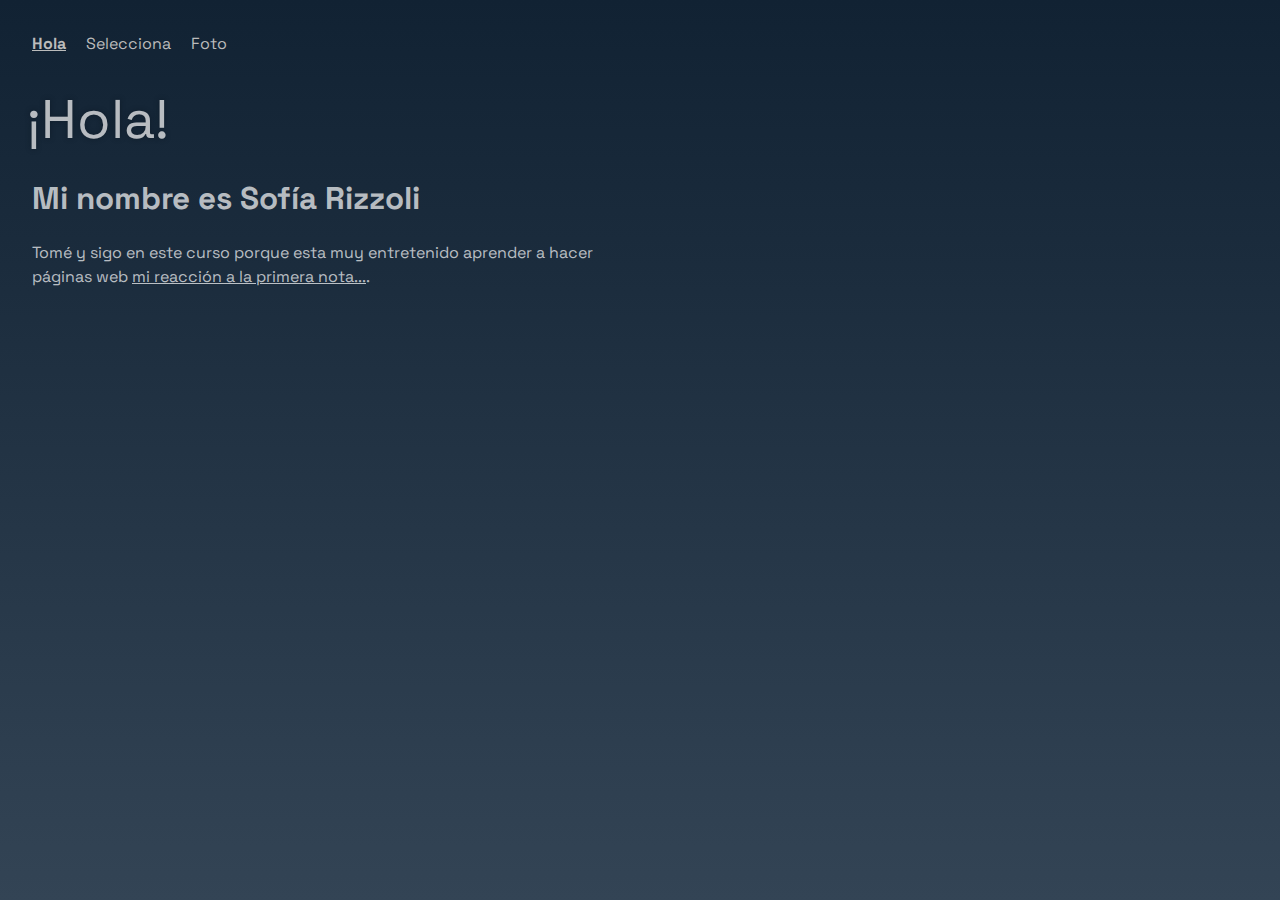
<file: index.html>
<!DOCTYPE html>
<html lang="es">
    <head>
        <meta charset="utf-8" />
        <title>👴🏻👴🏼👴🏽👴🏾👴🏿 jQuery</title>
        <link rel="stylesheet" href="style.css" />
    </head>
    <body>
        <main>
            <p>
                <a href="index.html" class="activo">Hola</a>
                <a href="page-1.html">Selecciona</a>
                <a href="page-2.html">Foto</a>
            </p>
            <h1></h1>
            <h2></h2>
            <p id="aqui"></p>
            <p id="alla" class="escondido"></p>
        </main>
        <script src="https://ajax.googleapis.com/ajax/libs/jquery/3.7.1/jquery.min.js"></script>
        <script>
            var texto = {
                saludo: ["¡Hola!", "¡Holaaaaaa!", "mas cosas", "las", "que"],
                nombre: "Mi nombre es Sofía Rizzoli",
                motivo: "Tomé y sigo en este curso porque esta muy entretenido aprender a hacer páginas web <span>mi reacción a la primera nota...</span>.",
                etc: "Ya revisé mi primera nota y la verdad es que me fue super bien, pero no entendi porque no tenia el punto base de la clase 02 si hice el ejercicio correctamente.",
            };
            var aleatorio = Math.floor(Math.random() * texto.saludo.length); // dame la extension o el largo de ese arreglo
            
            console.log(aleatorio);
            $("h1").html(texto.saludo[aleatorio]);
            $("h2").html(texto.nombre);
            $("#aqui").html(texto.motivo);
            $("#alla").html(texto.etc);
            function cualquiera() {
                $("#alla").toggleClass("escondido");
            }
            $("span").click(cualquiera); //cambiar click por hover para cuando pase por arriba activar//
        </script>
    </body>
</html>
</file>
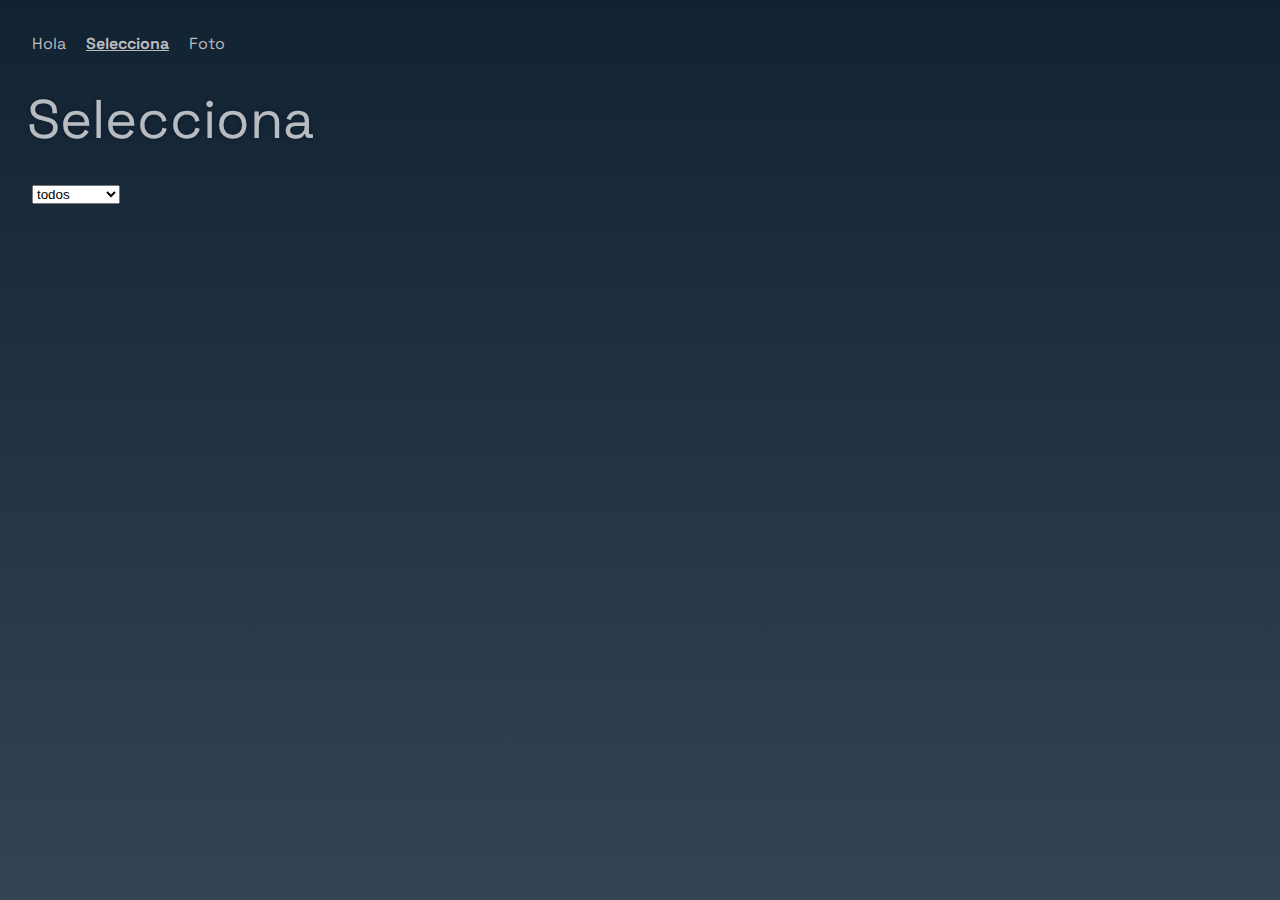
<file: page-1.html>
<!DOCTYPE html>
<html lang="es">
    <head>
        <meta charset="utf-8" />
        <title>👴🏻👴🏼👴🏽👴🏾👴🏿 jQuery</title>
        <link rel="stylesheet" href="style.css" />
    </head>
    <body>
        <main>
            <p>
                <a href="index.html">Hola</a>
                <a href="page-1.html" class="activo">Selecciona</a>
                <a href="page-2.html">Foto</a>
            </p>
            <h1>Selecciona</h1>

            <select>
                <option>todos</option>
                <option>acuario</option>
                <option>aries</option>
                <option>sagitario</option>
                <option>cancer</option>
                <option>libra</option>
                <option>capricornio</option>
                <option>tauro</option>
                <option>escorpio</option>
                <option>geminis</option>
                <option>leo</option>
                <option>piscis</option>
                <option>virgo</option>
            </select>

            <aside></aside>

        </main>
        <script src="https://ajax.googleapis.com/ajax/libs/jquery/3.7.1/jquery.min.js"></script>

        <script>
        $.getJSON( "https://raw.githubusercontent.com/profesorfaco/dno096-2024/main/clase-05/datos.json", function( data) {  
            console.log(data); 
            //muestrame en la consola la data

            data.forEach(function(d){ 
            //data apela a data que en el fondo es el link
                $("aside").append ("<div class='"+d.signo+"'><img src='"+d.foto+"'><p>"+d.nombre+"</p></div>");
        })
    });
        </script> 

        <script>
            $("select").change(function () {
                valor = $("select").val();
             if (valor == "aries") {
                    $(".aries").show();
                    $(".tauro").hide();
                    $(".geminis").hide();
                    $(".cancer").hide();
                    $(".leo").hide();
                    $(".virgo").hide();
                    $(".libra").hide();
                    $(".escorpio").hide();
                    $(".sagitario").hide();
                    $(".capricornio").hide();
                    $(".acuario").hide();
                    $(".piscis").hide();
                } 
            else if (valor == "tauro") {
                    $(".aries").hide();
                    $(".tauro").show();
                    $(".geminis").hide();
                    $(".cancer").hide();
                    $(".leo").hide();
                    $(".virgo").hide();
                    $(".libra").hide();
                    $(".escorpio").hide();
                    $(".sagitario").hide();
                    $(".capricornio").hide();
                    $(".acuario").hide();
                    $(".piscis").hide();
                } 
             else if (valor == "geminis") {
                    $(".aries").hide();
                    $(".tauro").hide();
                    $(".geminis").show();
                    $(".cancer").hide();
                    $(".leo").hide();
                    $(".virgo").hide();
                    $(".libra").hide();
                    $(".escorpio").hide();
                    $(".sagitario").hide();
                    $(".capricornio").hide();
                    $(".acuario").hide();
                    $(".piscis").hide();
                }
            else if (valor == "cancer") {
                    $(".aries").hide();
                    $(".tauro").hide();
                    $(".geminis").hide();
                    $(".cancer").show();
                    $(".leo").hide();
                    $(".virgo").hide();
                    $(".libra").hide();
                    $(".escorpio").hide();
                    $(".sagitario").hide();
                    $(".capricornio").hide();
                    $(".acuario").hide();
                    $(".piscis").hide();
            } 
            else if (valor == "leo") {
                    $(".aries").hide();
                    $(".tauro").hide();
                    $(".geminis").hide();
                    $(".cancer").hide();
                    $(".leo").show();
                    $(".virgo").hide();
                    $(".libra").hide();
                    $(".escorpio").hide();
                    $(".sagitario").hide();
                    $(".capricornio").hide();
                    $(".acuario").hide();
                    $(".piscis").hide();
            }   
             else if (valor == "virgo") {
                    $(".aries").hide();
                    $(".tauro").hide();
                    $(".geminis").hide();
                    $(".cancer").hide();
                    $(".leo").hide();
                    $(".virgo").show();
                    $(".libra").hide();
                    $(".escorpio").hide();
                    $(".sagitario").hide();
                    $(".capricornio").hide();
                    $(".acuario").hide();
                    $(".piscis").hide();
            }  
            else if (valor == "libra") {
                    $(".aries").hide();
                    $(".tauro").hide();
                    $(".geminis").hide();
                    $(".cancer").hide();
                    $(".leo").hide();
                    $(".virgo").hide();
                    $(".libra").show();
                    $(".escorpio").hide();
                    $(".sagitario").hide();
                    $(".capricornio").hide();
                    $(".acuario").hide();
                    $(".piscis").hide();
            }  
             else if (valor == "escorpio") {
                    $(".aries").hide();
                    $(".tauro").hide();
                    $(".geminis").hide();
                    $(".cancer").hide();
                    $(".leo").hide();
                    $(".virgo").hide();
                    $(".libra").hide();
                    $(".escorpio").show();
                    $(".sagitario").hide();
                    $(".capricornio").hide();
                    $(".acuario").hide();
                    $(".piscis").hide();
            }  
             else if (valor == "sagitario") {
                    $(".aries").hide();
                    $(".tauro").hide();
                    $(".geminis").hide();
                    $(".cancer").hide();
                    $(".leo").hide();
                    $(".virgo").hide();
                    $(".libra").hide();
                    $(".escorpio").hide();
                    $(".sagitario").show();
                    $(".capricornio").hide();
                    $(".acuario").hide();
                    $(".piscis").hide();
            } 
            else if (valor == "capricornio") {
                    $(".aries").hide();
                    $(".tauro").hide();
                    $(".geminis").hide();
                    $(".cancer").hide();
                    $(".leo").hide();
                    $(".virgo").hide();
                    $(".libra").hide();
                    $(".escorpio").hide();
                    $(".sagitario").hide();
                    $(".capricornio").show();
                    $(".acuario").hide();
                    $(".piscis").hide();
            }  
            else if (valor == "acuario") {
                    $(".aries").hide();
                    $(".tauro").hide();
                    $(".geminis").hide();
                    $(".cancer").hide();
                    $(".leo").hide();
                    $(".virgo").hide();
                    $(".libra").hide();
                    $(".escorpio").hide();
                    $(".sagitario").hide();
                    $(".capricornio").hide();
                    $(".acuario").show();
                    $(".piscis").hide();
            } 
             else if (valor == "piscis") {
                    $(".aries").hide();
                    $(".tauro").hide();
                    $(".geminis").hide();
                    $(".cancer").hide();
                    $(".leo").hide();
                    $(".virgo").hide();
                    $(".libra").hide();
                    $(".escorpio").hide();
                    $(".sagitario").hide();
                    $(".capricornio").hide();
                    $(".acuario").hide();
                    $(".piscis").show();
            } 
             else {
                    $(".aries").show();
                    $(".tauro").show();
                    $(".geminis").show();
                    $(".cancer").show();
                    $(".leo").show();
                    $(".virgo").show();
                    $(".libra").show();
                    $(".escorpio").show();
                    $(".sagitario").show();
                    $(".capricornio").show();
                    $(".acuario").show();
                    $(".piscis").show();

                } 

        });         
        </script>
    </body>
</html>
</file>
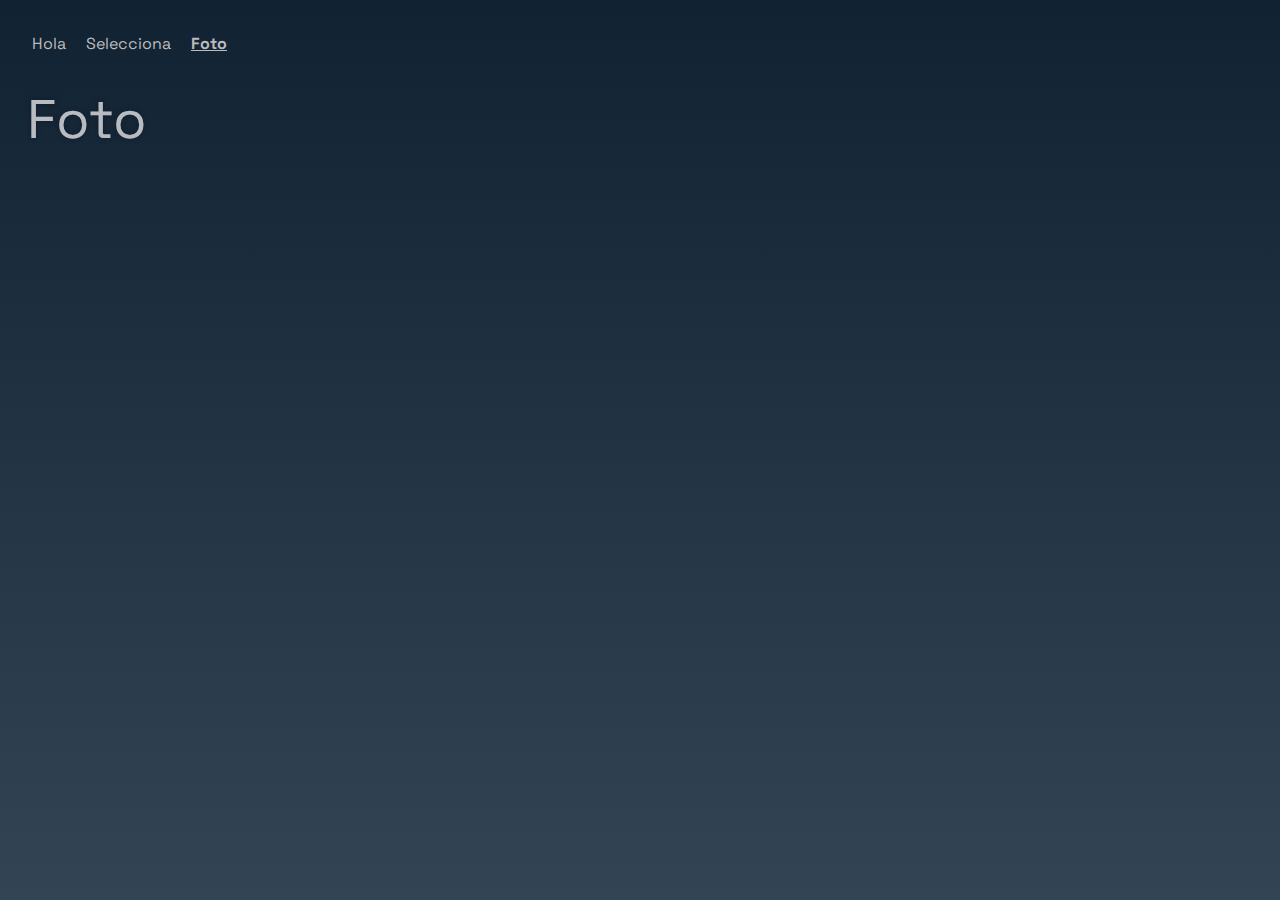
<file: page-2.html>
<!DOCTYPE html>
<html lang="es">
    <head>
        <meta charset="utf-8" />
        <title>👴🏻👴🏼👴🏽👴🏾👴🏿 jQuery</title>
        <link rel="stylesheet" href="style.css" />
        <style>
            img{
                width: min(80%,400px); 
                border:2px solid white;
            }
            p:last-child{
                margin-bottom:5rem;
            }
        </style>
    </head>
    <body>
        <main>
            <p>
                <a href="index.html">Hola</a>
                <a href="page-1.html">Selecciona</a>
                <a href="page-2.html" class="activo">Foto</a>
            </p>
            <h1>Foto</h1>
        </main>
        <script src="https://ajax.googleapis.com/ajax/libs/jquery/3.7.1/jquery.min.js"></script>
        <script>
            //Generen su propia API Key en https://api.nasa.gov/
            $.getJSON( "https://api.nasa.gov/planetary/apod?api_key=IMkb6czp9bDIQgzF9vC8YRd9ZYVajOVLe2QVrT1U&date=2003-01-21", function( data ) {
                console.log(data);
                $("h1").after("<img src='"+data.hdurl+"'><h2>"+data.title+"</h2><p>"+data.explanation+"</p>"); //poner hd en url lo pone en hd
                //comilla simple tiene que ir siempre despues de img src
            }); 
            // busquen una fecha especial, puede ser su nacimiento. Seguro existe una foto para ese día: https://apod.nasa.gov/apod/archivepix.html           
        </script>
    </body>
</html>
</file>
<file: style.css>
@import url("https://fonts.googleapis.com/css2?family=Space+Grotesk:wght@300..700&display=swap");

html, body {
    background: linear-gradient(#123,#345);
    color: rgba(255, 255, 255, 0.7);
    margin: 0;
    padding: 0;
    font-family: "Space Grotesk", sans-serif;
    font-weight: 400;
    font-style: normal;
}

main {
    padding: 1rem 2rem;
    width: calc(50vw - 4rem);
    min-height: calc(100vh - 2rem);
}

@media (orientation: portrait) {
    main {
        width: calc(90vw - 4rem);
    }
}

a {
    color: #bbb;
    text-decoration: none;
    margin-right: 1rem;
}

a:hover {
    color: #fff;
}

a.activo {
    font-weight: #ddd;
    font-weight: bold;
    text-decoration: underline;
}

h1 {
    font-size: calc(1rem + 3vw);
    text-shadow: 0 0 5px rgba(10, 20, 30, 0.5);
    font-weight: normal;
    margin-left: -5px;
    line-height: 1;
}

h2 {
    font-size: calc(1rem + 1.2vw);
    line-height: 1;
}

p {
    line-height: 1.5;
}

.escondido {
    visibility: hidden;
}

span {
    text-decoration: underline;
}

span:hover {
    color: rgba(255, 255, 255, 0.1);
}
.unos{
    background:rgba(255,255,255,0.5);
    padding:1rem;
    margin:1rem 0;
}
.otros{
    background:rgba(0,0,0,0.5); /*red green blue alfa (te deja de 0 a 1)*/
    padding:1rem;
    margin:1rem 0;
}
</file>
